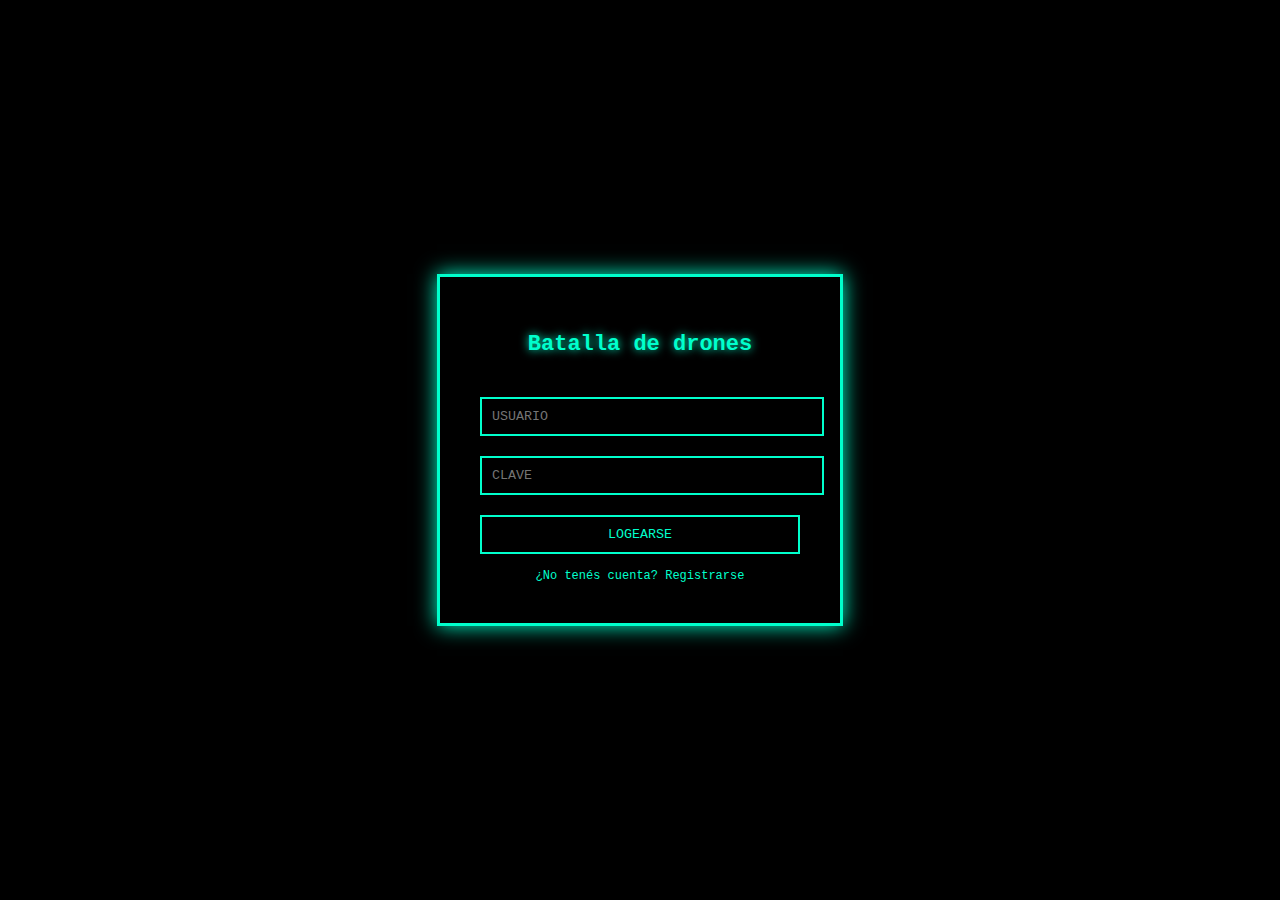
<file: front/Login.html>
<!DOCTYPE html>
<html lang="es">
<head>
<meta charset="UTF-8">
<title>Batalla Naval - Acceso</title>
<link rel="stylesheet" href="styles.css">
</head>
<body>

<div class="panel">
    <h1> Batalla de drones</h1>

    <input type="text" id="username" placeholder="USUARIO">
    <input type="email" id="email" placeholder="EMAIL" hidden>
    <input type="password" id="password" placeholder="CLAVE">

    <button id="actionBtn">LOGEARSE</button>

    <div class="toggle" id="toggleMode">
        ¿No tenés cuenta? Registrarse
    </div>

    <div class="status" id="status"></div>
</div>

<script>
const actionBtn = document.getElementById("actionBtn");
const toggleMode = document.getElementById("toggleMode");
const statusText = document.getElementById("status");
const emailInput = document.getElementById("email");

// ⚠️ Ajustá este valor al puerto/host real de tu backend
const BASE_URL = "http://localhost:8080";

let isLogin = true;

toggleMode.onclick = () => {
  isLogin = !isLogin;

  actionBtn.textContent = isLogin ? "LOGEARSE" : "REGISTRARSE";
  toggleMode.textContent = isLogin
    ? "¿No tenés cuenta? Registrarse"
    : "¿Ya tenés cuenta? Logearse";

  emailInput.style.display = isLogin ? "none" : "block";
  statusText.textContent = "";
};

actionBtn.onclick = async () => {
  const username = document.getElementById("username").value.trim();
  const password = document.getElementById("password").value.trim();
  const email = emailInput.value.trim();

  if (!username || !password || (!isLogin && !email)) {
    statusText.textContent = "Completar todos los campos";
    return;
  }

  const endpointPath = isLogin ? "/api/auth/login" : "/api/auth/register";
  const endpoint = `${BASE_URL}${endpointPath}`;

  const body = isLogin
    ? { username, password }
    : { username, email, password };

  try {
    statusText.textContent = "Conectando...";

    const response = await fetch(endpoint, {
      method: "POST",
      headers: {
        "Content-Type": "application/json"
      },
      body: JSON.stringify(body)
      // credentials: "include" // solo si usas cookies/sesiones; para JWT via header no hace falta
    });

    if (!response.ok) {
      const errorText = await response.text();
      throw new Error(errorText || `Error ${response.status}`);
    }

    const data = await response.json();

    if (data.token) {
      localStorage.setItem("token", data.token);
    }

    statusText.textContent = isLogin ? "Login exitoso" : "Registro exitoso";

    setTimeout(() => {
      window.location.href = "/game.html";
    }, 800);

  } catch (err) {
    statusText.textContent = err.message || "Error de autenticación";
  }
};
</script>

</body>
</html>
</file>
<file: front/styles.css>
body {
    margin: 0;
    background: black;
    color: #00ffcc;
    font-family: "Courier New", monospace;
    display: flex;
    justify-content: center;
    align-items: center;
    height: 100vh;
}

.panel {
    border: 3px solid #00ffcc;
    padding: 40px;
    width: 320px;
    text-align: center;
    box-shadow: 0 0 20px #00ffcc;
}

h1 {
    margin-bottom: 30px;
    font-size: 22px;
    text-shadow: 0 0 10px #00ffcc;
}

input {
    width: 100%;
    padding: 10px;
    margin: 10px 0;
    background: black;
    border: 2px solid #00ffcc;
    color: #00ffcc;
    font-family: inherit;
    outline: none;
}

input:focus {
    box-shadow: 0 0 10px #00ffcc;
}

button {
    width: 100%;
    padding: 10px;
    margin-top: 10px;
    background: black;
    border: 2px solid #00ffcc;
    color: #00ffcc;
    cursor: pointer;
    font-family: inherit;
    transition: 0.2s;
}

button:hover {
    background: #00ffcc;
    color: black;
}

.toggle {
    margin-top: 15px;
    cursor: pointer;
    font-size: 12px;
}
</file>
